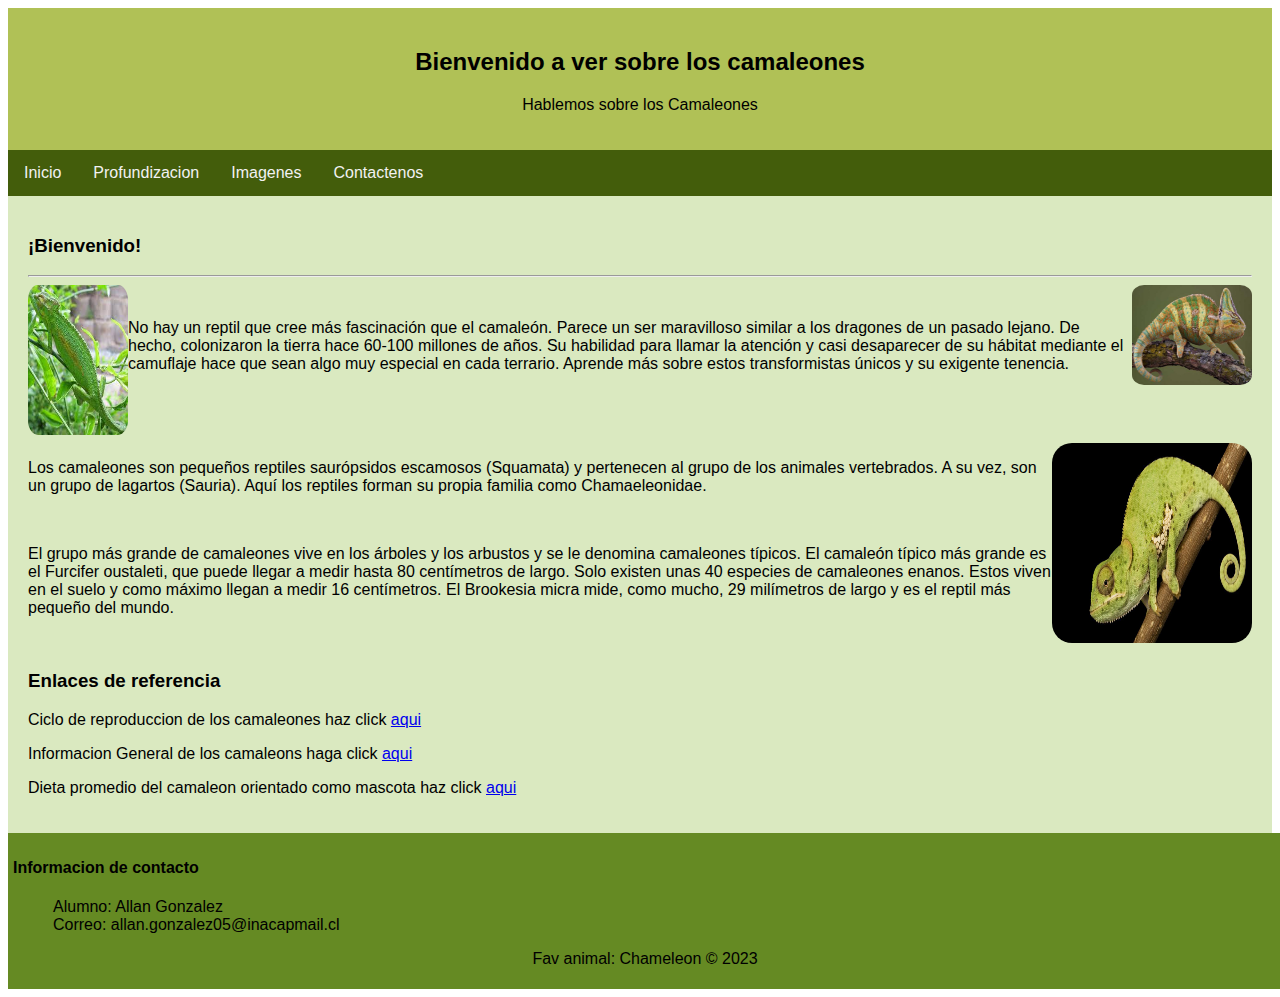
<file: Index.html>
<!DOCTYPE html>
<html lang="es">
<head>
    <meta charset="UTF-8">
    <meta http-equiv="X-UA-Compatible" content="IE=edge">
    <meta name="viewport" content="width=device-width, initial-scale=1.0">
    <link rel="stylesheet" href="css/estilo.css">
    <link rel="stylesheet" href="css/estilo_imagenes.css">
    <title>Sitio</title>
</head>
<body>
    <header>
        
        <h2>Bienvenido a ver sobre los camaleones</h2>
        <p>Hablemos sobre los Camaleones</p>
    </header>
    <nav>
        <a href="Index.html">Inicio</a>
        <a href="detalle.html">Profundizacion</a>
        <a href="galeria.html">Imagenes</a>
        <a href="contacto.html">Contactenos</a>
    </nav>
    <main>
        <h3>¡Bienvenido!</h3>
        <hr>
        <img id="img_3" width="100" height="150" src="imagenes/camaleon_index3.jpg" alt="camaleon_verde">
        <img id="img_1" src="imagenes/camaleon_index2.jpg"  width="120" height="100" alt="camaleon_header">
        <br>
        <p>No hay un reptil que cree más fascinación que el camaleón. Parece un ser maravilloso similar a los dragones de un pasado lejano. De hecho, colonizaron la tierra hace 60-100 millones de años. Su habilidad para llamar la atención y casi desaparecer de su hábitat mediante el camuflaje hace que sean algo muy especial en cada terrario. Aprende más sobre estos transformistas únicos y su exigente tenencia.</p>
        <br>
        <br>
        <br>
        <img id="img_2" width="200" height="200"  src="imagenes/Camaleon_index1.jpg" alt="camaleon">
        <p>
            Los camaleones son pequeños reptiles saurópsidos escamosos (Squamata) y pertenecen al grupo de los animales vertebrados. A su vez, son un grupo de lagartos (Sauria). Aquí los reptiles forman su propia familia como Chamaeleonidae.
        </p>
        <br>
       
        <p>
            El grupo más grande de camaleones vive en los árboles y los arbustos y se le denomina camaleones típicos. El camaleón típico más grande es el Furcifer oustaleti, que puede llegar a medir hasta 80 centímetros de largo. Solo existen unas 40 especies de camaleones enanos. Estos viven en el suelo y como máximo llegan a medir 16 centímetros. El Brookesia micra mide, como mucho, 29 milímetros de largo y es el reptil más pequeño del mundo.
        </p>
        <br>
        <h3>Enlaces de referencia</h3>
        <p>Ciclo de reproduccion de los camaleones haz click <a href="https://tucamaleon.com/como-nace-y-se-reproduce-un-camaleon/">aqui</a></p>
        <p>Informacion General de los camaleons haga click <a href="https://www.zooplus.es/magazine/reptiles/especies-de-reptiles/camaleon">aqui</a></p>
        <p>Dieta promedio del camaleon orientado como mascota haz click <a href="https://www.kiwoko.com/blogmundoanimal/que-come-un-camaleon/#:~:text=La%20dieta%20del%20camale%C3%B3n%20se,los%206%20metros%20por%20segundo.">aqui</a></p>
        
    </main>
    <footer>
        <h4>Informacion de contacto</h4>
        <ul>
            <li>Alumno: Allan Gonzalez</li>
            <li>Correo: allan.gonzalez05@inacapmail.cl</li>
        </ul>
        <p >Fav animal: Chameleon &copy; 2023</p>
    </footer>
</body>
</html>
</file>
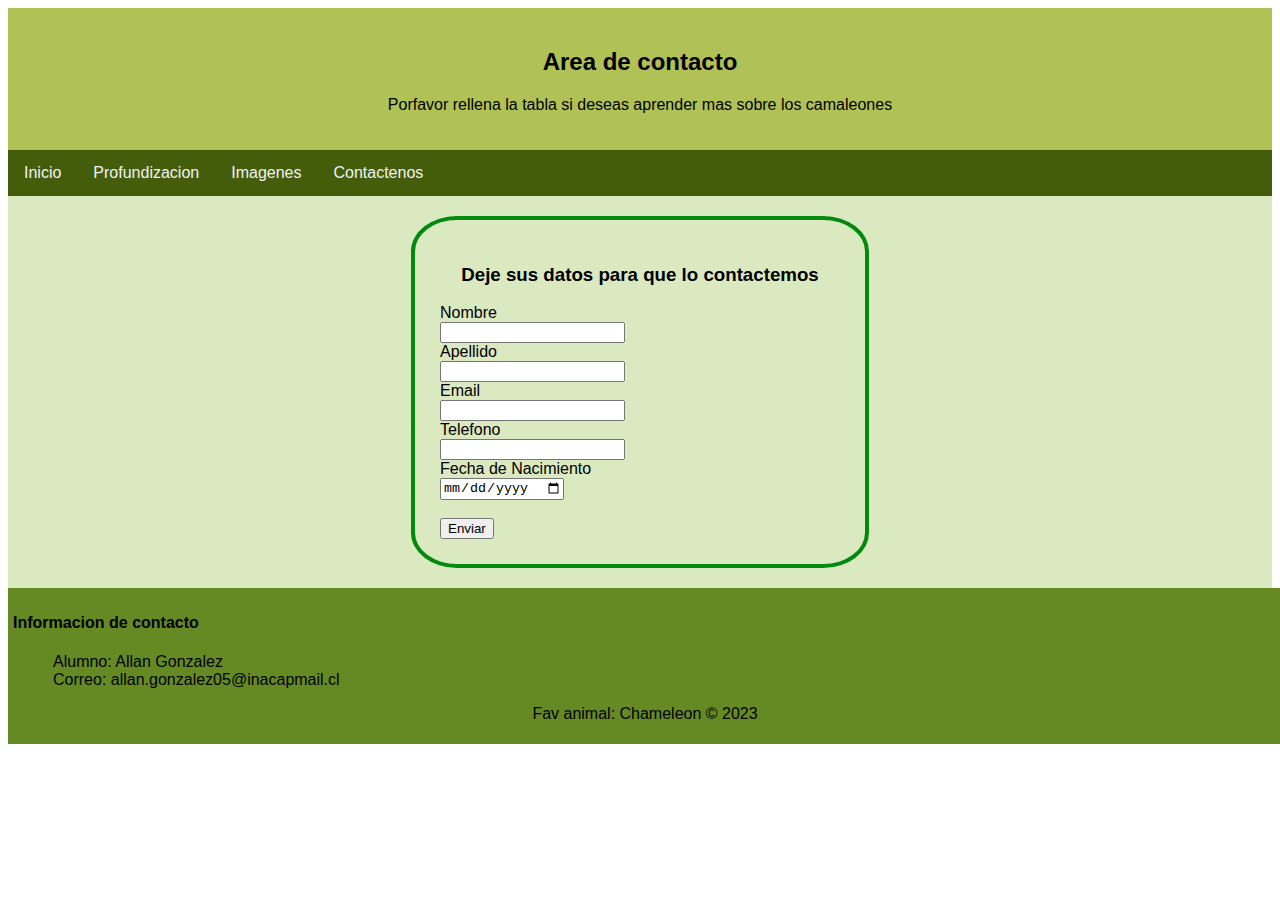
<file: contacto.html>
<!DOCTYPE html>
<html lang="es">
<head>
    <meta charset="UTF-8">
    <meta http-equiv="X-UA-Compatible" content="IE=edge">
    <meta name="viewport" content="width=device-width, initial-scale=1.0">
    <link rel="stylesheet" href="css/estilo.css">
    <title>Informacion a detalle del Camaleon</title>
</head>
<body>
    <header>
        <h2>Area de contacto</h2>
        <p>Porfavor rellena la tabla si deseas aprender mas sobre los camaleones</p>
    </header>
    <nav>
        <a href="Index.html">Inicio</a>
        <a href="detalle.html">Profundizacion</a>
        <a href="galeria.html">Imagenes</a>
        <a href="contacto.html">Contactenos</a>
    </nav>
    <main>
        
        <form class="submit">
            <h3>Deje sus datos para que lo contactemos</h3>
            <label for="nombre">Nombre</label><br>
            <input type="text" id="nombre" name="name"><br>
            <label for="apellido">Apellido</label><br>
            <input type="text" name="apellido" id="apellido"><br>
            <label for="correo">Email</label><br>
            <input type="email" name="mail" id="correo"><br>
            <label for="fono">Telefono</label><br>
            <input type="text" name="telefono" id="fono"><br>
            <label for="born">Fecha de Nacimiento</label><br>
            <input type="date" name="fecha" id="born"><br><br>
            <input class="button" type="submit" value="Enviar">
        </form>

    </main>
    <footer>
        <h4>Informacion de contacto</h4>
        <ul>
            <li>Alumno: Allan Gonzalez</li>
            <li>Correo: allan.gonzalez05@inacapmail.cl</li>
        </ul>
        <p >Fav animal: Chameleon &copy; 2023</p>
    </footer>
</body>
</html>
</file>
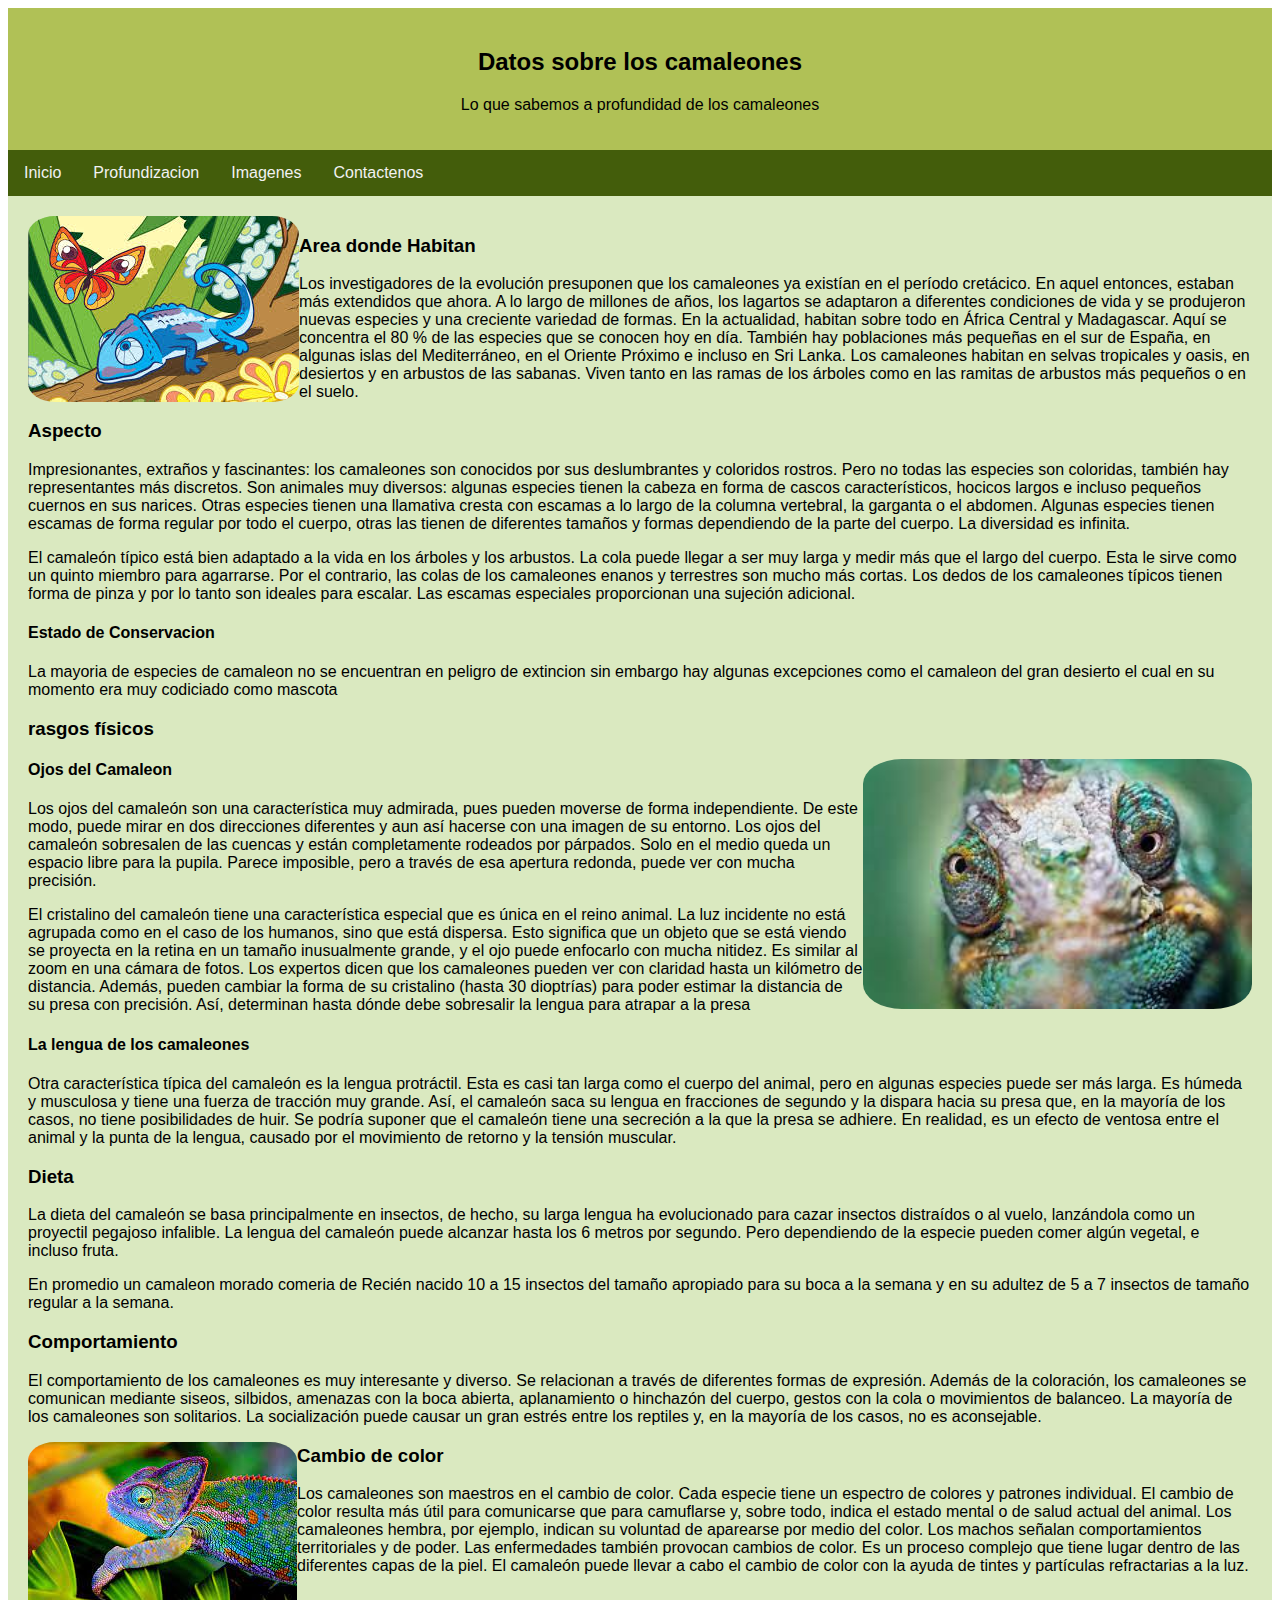
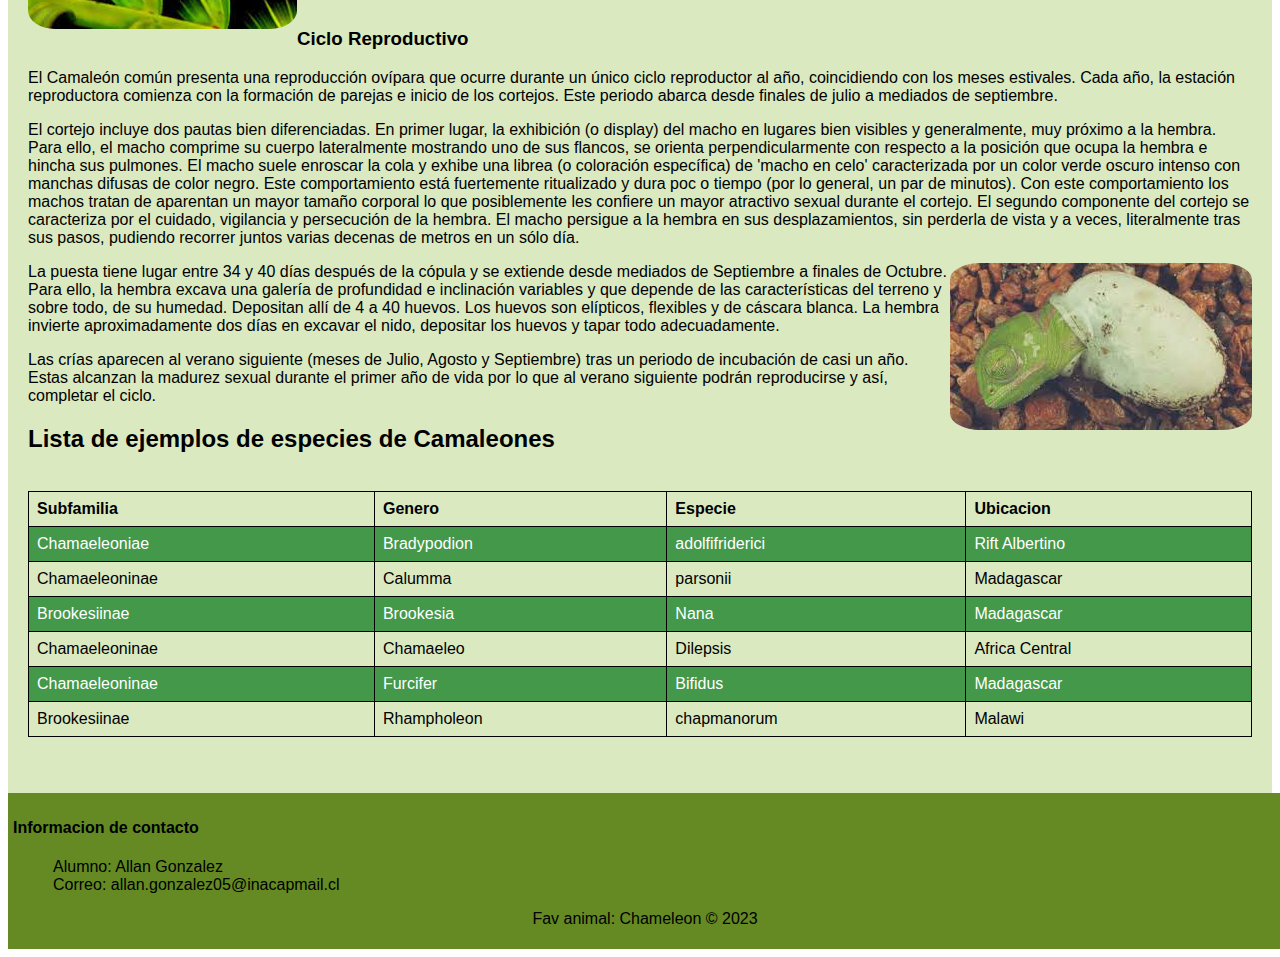
<file: detalle.html>
<!DOCTYPE html>
<html lang="es">
<head>
    <meta charset="UTF-8">
    <meta http-equiv="X-UA-Compatible" content="IE=edge">
    <meta name="viewport" content="width=device-width, initial-scale=1.0">
    <link rel="stylesheet" href="css/estilo.css">
    <link rel="stylesheet" href="css/estilo_imagenes.css">
    <title>Profundizacion del animal</title>
</head>
<body>
    <header>
        <h2>Datos sobre los camaleones</h2>
        <p>Lo que sabemos a profundidad de los camaleones</p>
    </header>
    <nav>
        <a href="Index.html">Inicio</a>
        <a href="detalle.html">Profundizacion</a>
        <a href="galeria.html">Imagenes</a>
        <a href="contacto.html">Contactenos</a>
    </nav>
    <main>
        <img id="img_3" src="imagenes/camaleon_detalle1.jfif" alt="camadraw">
        <h3>Area donde Habitan</h3>
        <p> 
            Los investigadores de la evolución presuponen que los camaleones ya existían en el período cretácico. En aquel entonces, estaban más extendidos que ahora.
             A lo largo de millones de años, los lagartos se adaptaron a diferentes condiciones de vida y se produjeron nuevas especies y una creciente variedad de formas. 
             En la actualidad, habitan sobre todo en África Central y Madagascar. Aquí se concentra el 80 % de las especies que se conocen hoy en día. 
             También hay poblaciones más pequeñas en el sur de España, en algunas islas del Mediterráneo, en el Oriente Próximo e incluso en Sri Lanka. 
             Los camaleones habitan en selvas tropicales y oasis, en desiertos y en arbustos de las sabanas.
              Viven tanto en las ramas de los árboles como en las ramitas de arbustos más pequeños o en el suelo.
              
        </p>

        <h3>Aspecto</h3>
        <p>
            Impresionantes, extraños y fascinantes: los camaleones son conocidos por sus deslumbrantes y coloridos rostros. Pero no todas las especies son coloridas, 
            también hay representantes más discretos. Son animales muy diversos: algunas especies tienen la cabeza en forma de cascos característicos,
             hocicos largos e incluso pequeños cuernos en sus narices. Otras especies tienen una llamativa cresta con escamas a lo largo de la columna vertebral, 
             la garganta o el abdomen. Algunas especies tienen escamas de forma regular por todo el cuerpo, otras las tienen de diferentes tamaños y 
             formas dependiendo de la parte del cuerpo. La diversidad es infinita.
        </p>
        <p>
            El camaleón típico está bien adaptado a la vida en los árboles y los arbustos. 
            La cola puede llegar a ser muy larga y medir más que el largo del cuerpo. Esta le sirve como un quinto miembro para agarrarse.
             Por el contrario, las colas de los camaleones enanos y terrestres son mucho más cortas. Los dedos de los camaleones 
             típicos tienen forma de pinza y por lo tanto son ideales para escalar. Las escamas especiales proporcionan una sujeción adicional.
        </p>
        <h4>Estado de Conservacion</h4>
        <p>La mayoria de especies de camaleon no se encuentran en peligro de extincion sin embargo hay algunas excepciones como el camaleon del gran desierto el cual en su momento era muy codiciado como mascota</p>
        <h3>rasgos físicos</h3>
        <img id="img_4" src="imagenes/camaleon_detalle2.jfif" alt="camaface">
        <h4>Ojos del Camaleon</h4>
        <p>
            Los ojos del camaleón son una característica muy admirada, pues pueden moverse de forma independiente. 
            De este modo, puede mirar en dos direcciones diferentes y aun así hacerse con una imagen de su entorno. 
            Los ojos del camaleón sobresalen de las cuencas y están completamente rodeados por párpados. 
            Solo en el medio queda un espacio libre para la pupila. Parece imposible, pero a través de esa apertura redonda, 
            puede ver con mucha precisión.
        </p>
        <p>
            El cristalino del camaleón tiene una característica especial que es única en el reino animal. 
            La luz incidente no está agrupada como en el caso de los humanos, sino que está dispersa. 
            Esto significa que un objeto que se está viendo se proyecta en la retina en un tamaño inusualmente grande, y el ojo puede enfocarlo con mucha nitidez. 
            Es similar al zoom en una cámara de fotos. Los expertos dicen que los camaleones pueden ver con claridad hasta un kilómetro de distancia. 
            Además, pueden cambiar la forma de su cristalino (hasta 30 dioptrías) para poder estimar la distancia de su presa con precisión. 
            Así, determinan hasta dónde debe sobresalir la lengua para atrapar a la presa
        </p>
        <h4>La lengua de los camaleones</h4>
        <p>
            Otra característica típica del camaleón es la lengua protráctil. Esta es casi tan larga como el cuerpo del animal, pero en algunas especies puede ser más larga. 
            Es húmeda y musculosa y tiene una fuerza de tracción muy grande. 
            Así, el camaleón saca su lengua en fracciones de segundo y la dispara hacia su presa que, en la mayoría de los casos, no tiene posibilidades de huir. 
            Se podría suponer que el camaleón tiene una secreción a la que la presa se adhiere. 
            En realidad, es un efecto de ventosa entre el animal y la punta de la lengua, causado por el movimiento de retorno y la tensión muscular.
        </p>
        <h3>Dieta</h3>
        <p>La dieta del camaleón se basa principalmente en insectos, de hecho, 
            su larga lengua ha evolucionado para cazar insectos distraídos o al vuelo, 
            lanzándola como un proyectil pegajoso infalible. La lengua del camaleón puede alcanzar hasta los 
            6 metros por segundo. Pero dependiendo de la especie pueden comer algún vegetal, e incluso fruta.</p>
        <p>En promedio un camaleon morado comeria de Recién nacido 10 a 15 insectos del tamaño apropiado para su boca a la semana
            y en su adultez de 5 a 7 insectos de tamaño regular a la semana.
        </p>
        <h3>Comportamiento</h3>
        <p>
            El comportamiento de los camaleones es muy interesante y diverso. 
            Se relacionan a través de diferentes formas de expresión. Además de la coloración, los camaleones se comunican mediante siseos, silbidos, 
            amenazas con la boca abierta, aplanamiento o hinchazón del cuerpo, gestos con la cola o movimientos de balanceo. La mayoría de los camaleones son solitarios.
             La socialización puede causar un gran estrés entre los reptiles y, en la mayoría de los casos, no es aconsejable.
        </p>
        <img id="img_3" src="imagenes/camaleon_detalle3.jfif" alt="camacolor">
        <h3>Cambio de color</h3>
        <p>
            Los camaleones son maestros en el cambio de color. Cada especie tiene un espectro de colores y patrones individual. 
            El cambio de color resulta más útil para comunicarse que para camuflarse y, sobre todo, indica el estado mental o de salud actual del animal. 
            Los camaleones hembra, por ejemplo, indican su voluntad de aparearse por medio del color. Los machos señalan comportamientos territoriales y de poder. 
            Las enfermedades también provocan cambios de color. Es un proceso complejo que tiene lugar dentro de las diferentes capas de la piel. 
            El camaleón puede llevar a cabo el cambio de color con la ayuda de tintes y partículas refractarias a la luz.
        </p>
        <br>
        <h3>Ciclo Reproductivo</h3>
        <p>El Camaleón común presenta una reproducción ovípara que ocurre durante un único ciclo reproductor al año,
             coincidiendo con los meses estivales. Cada año, la estación reproductora comienza con la 
             formación de parejas e inicio de los cortejos. Este periodo abarca desde finales de julio a 
             mediados de septiembre.</p>
        <p>El cortejo incluye dos pautas bien diferenciadas. En primer lugar, la 
            exhibición (o display) del macho en lugares bien visibles y generalmente, 
            muy próximo a la hembra. Para ello, el macho comprime su cuerpo lateralmente 
            mostrando uno de sus flancos, se orienta perpendicularmente con respecto a la posición que ocupa 
            la hembra e hincha sus pulmones. El macho suele enroscar la cola y exhibe una librea 
            (o coloración específica) de 'macho en celo' caracterizada por un color verde oscuro intenso 
            con manchas difusas de color negro. Este comportamiento está fuertemente ritualizado y dura poc
            o tiempo (por lo general, un par de minutos). Con este comportamiento los machos tratan de 
            aparentan un mayor tamaño corporal lo que posiblemente les confiere un mayor atractivo sexual 
            durante el cortejo. El segundo componente del cortejo se caracteriza por el cuidado, vigilancia y
             persecución de la hembra. El macho persigue a la hembra en sus desplazamientos, sin perderla de 
             vista y a veces, literalmente tras sus pasos, pudiendo recorrer juntos varias decenas de metros 
              en un sólo día. </p>

        </p>
        <img id="img_1" src="imagenes/cama_egg.jpg" alt="huevo_camaleon">
        
        <p>
            La puesta tiene lugar entre 34 y 40 días después de la cópula y se extiende desde mediados de 
            Septiembre a finales de Octubre. Para ello, la hembra excava una galería de profundidad e 
            inclinación variables y que depende de las características del terreno y sobre todo, de su humedad.
             Depositan allí de 4 a 40 huevos. Los huevos son elípticos, flexibles y de cáscara blanca. 
             La hembra invierte aproximadamente dos días en excavar el nido, depositar los huevos y tapar 
             todo adecuadamente.
        </p>
        
        <p>
            Las crías aparecen al verano siguiente (meses de Julio, Agosto y Septiembre) 
            tras un periodo de incubación de casi un año. Estas alcanzan la madurez sexual durante 
            el primer año de vida por lo que al verano siguiente podrán reproducirse y así, completar el ciclo.
            
        </p>
        <h2>Lista de ejemplos de especies de Camaleones</h2>
        <br>
        <table>
            <tr>
                <th>Subfamilia</th>
                <th>Genero</th>
                <th>Especie</th>
                <th>Ubicacion</th>
            </tr>
            <tr>
                <td>Chamaeleoniae</td>
                <td>Bradypodion</td>
                <td>adolfifriderici</td>
                <td>Rift Albertino</td>
            </tr>
            <tr>
                <td>Chamaeleoninae</td>
                <td>Calumma</td>
                <td>parsonii</td>
                <td>Madagascar</td>
            </tr>
            <tr>
                <td>Brookesiinae</td>
                <td>Brookesia</td>
                <td>Nana</td>
                <td>Madagascar</td>
            </tr>
            <tr>
                <td>Chamaeleoninae</td>
                <td>Chamaeleo</td>
                <td>Dilepsis</td>
                <td>Africa Central</td>
            </tr>
            <tr>
                <td>Chamaeleoninae</td>
                <td>Furcifer</td>
                <td>Bifidus</td>
                <td>Madagascar</td>
            </tr>
            <tr>
                <td>Brookesiinae</td>
                <td>Rhampholeon</td>
                <td>chapmanorum</td>
                <td>Malawi</td>
            </tr>
        </table>
        <br>
        <br>
    </main>
    <footer>
        <h4>Informacion de contacto</h4>
        <ul>
            <li>Alumno: Allan Gonzalez</li>
            <li>Correo: allan.gonzalez05@inacapmail.cl</li>
        </ul>
        <p >Fav animal: Chameleon &copy; 2023</p>
    </footer>
</body>
</html>
</file>
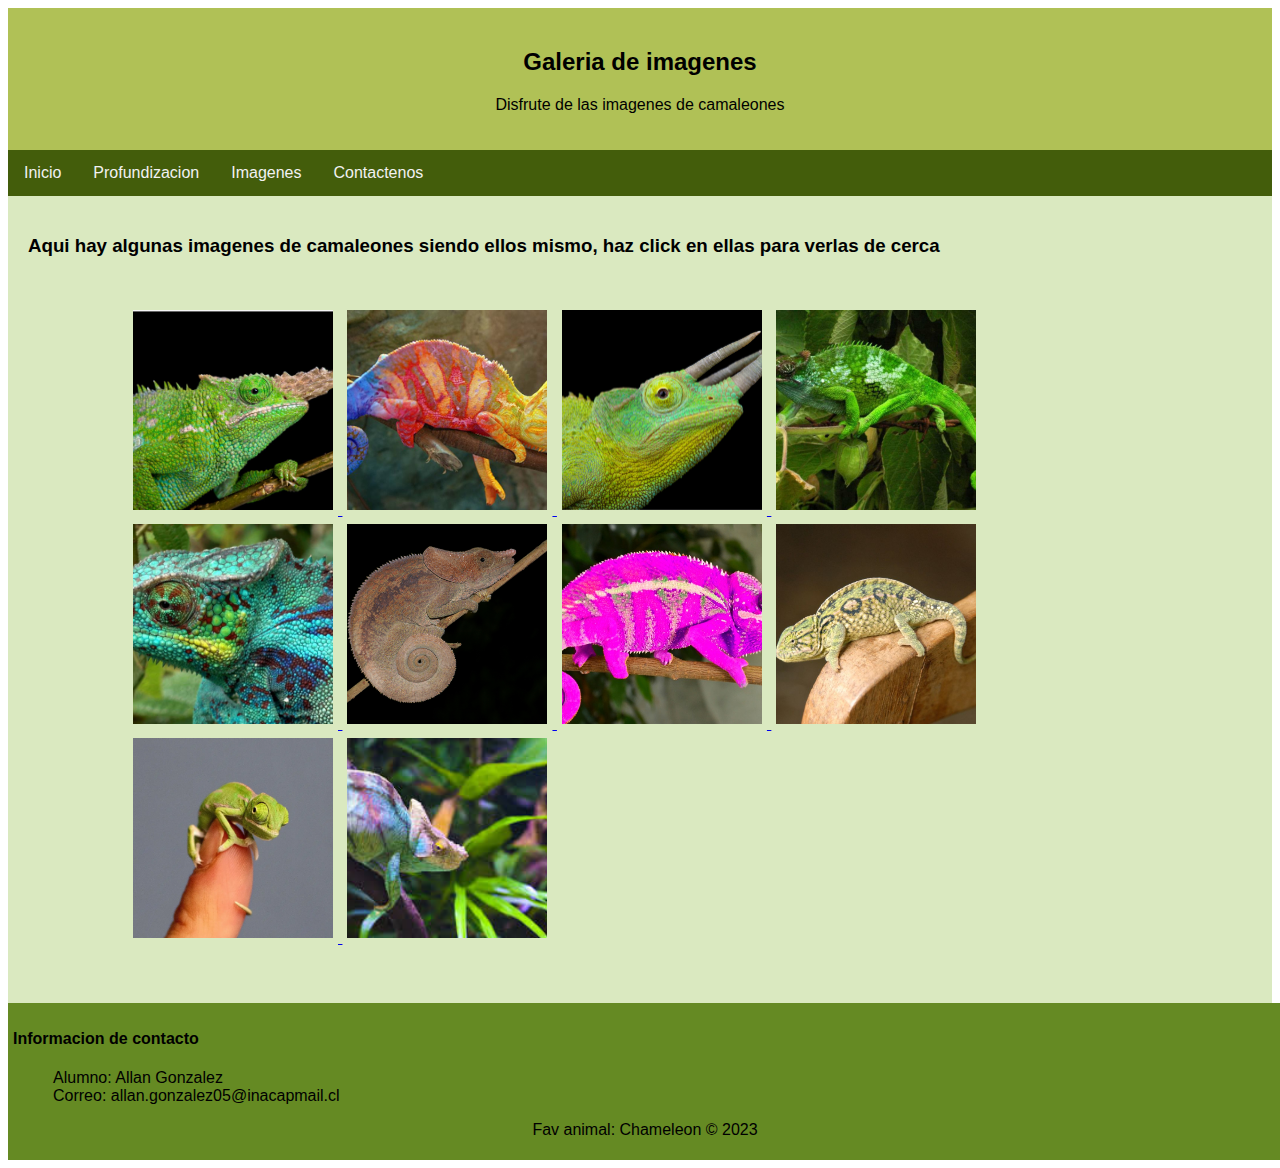
<file: galeria.html>
<!DOCTYPE html>
<html lang="es">
<head>
    <meta charset="UTF-8">
    <meta http-equiv="X-UA-Compatible" content="IE=edge">
    <meta name="viewport" content="width=device-width, initial-scale=1.0">
    <link rel="stylesheet" href="css/estilo.css">
    <link rel="stylesheet" href="css/estilo_imagenes.css">
    <title>Galeria de imagenes</title>
</head>
<body>
    <header>
        <h2>Galeria de imagenes</h2>
        <p>Disfrute de las imagenes de camaleones</p>
    </header>
    <nav>
        <a href="Index.html">Inicio</a>
        <a href="detalle.html">Profundizacion</a>
        <a href="galeria.html">Imagenes</a>
        <a href="contacto.html">Contactenos</a>
    </nav>
    <main>
        <h3>Aqui hay algunas imagenes de camaleones siendo ellos mismo, haz click en ellas para verlas de cerca</h3>
        <section>
        <a target="_blank"  href="imagenes/camagall_1.jpg">
            <img src="imagenes/camagall_1.jpg" alt="cama1">
        </a>
        <a target="_blank" href="imagenes/camagall_2.jpg">
            <img src="imagenes/camagall_2.jpg" alt="cama2">
        </a>
        <a target="_blank" href="imagenes/camagall_3.jpg">
            <img src="imagenes/camagall_3.jpg" alt="cama3">
        </a>
        <a target="_blank" href="imagenes/camagall_4.jpg">
            <img src="imagenes/camagall_4.jpg" alt="cama4">
        </a>
        <a target="_blank" href="imagenes/camagall_5.jpg">
            <img src="imagenes/camagall_5.jpg" alt="cama5">
        </a>
        <a target="_blank" href="imagenes/camagall_6.jpg">
            <img src="imagenes/camagall_6.jpg" alt="cama6">
        </a>
        <a target="_blank" href="imagenes/camagall_7.jpg">
            <img src="imagenes/camagall_7.jpg" alt="cama7_daltonico">
        </a>
        <a target="_blank" href="imagenes/camagall_8.jpg">
            <img src="imagenes/camagall_8.jpg" alt="cama8">
        </a>
        <a target="_blank" href="imagenes/camagall_9.jpg">
            <img src="imagenes/camagall_9.jpg" alt="cama9">
        </a>
        <a target="_blank" href="imagenes/camagall_10.jpg">
            <img src="imagenes/camagall_10.jpg" alt="cama10">
        </a>
        <br>
        <br>
        </section>
        <br>
        <br>
    </main>
    <footer>
        <h4>Informacion de contacto</h4>
        <ul>
            <li>Alumno: Allan Gonzalez</li>
            <li>Correo: allan.gonzalez05@inacapmail.cl</li>
        </ul>
        <p >Fav animal: Chameleon &copy; 2023</p>
    </footer>
</body>
</html>
</file>
<file: css/estilo.css>
body {
    font-family: 'Lucida Sans', 'Lucida Sans Regular', 'Lucida Grande', 'Lucida Sans Unicode', Geneva, Verdana, sans-serif;
    
}

header {
    background-color: #b0c156;
    text-align: center;
    padding: 20px;
}

nav {
    background-color: #435d0b;
    overflow: hidden;
}

nav a {
    color: #f2f2f2;
    display: block;
    padding: 14px 16px;
    text-decoration: none;
    text-align: center;
    float: left;
}

nav a:hover{
    background-color: #ddd;
    color: black;
}

main {
    padding: 20px;
    background-color:#dae9c0
}

table {
    border-collapse: collapse;
    width: 100%;
}

td, th {
    border: 1px solid black;
    text-align: left;
    padding: 8px;
}

tr:nth-child(even) {
    background-color: #43984a;
    color: white;
}

ul {
    list-style-type:none;
}

footer {
    background-color: #658a23;

    padding: 5px;
    bottom: 0;
    right: 0;
    width: 100%;
}

footer p {
    text-align: center;
}

.submit {
    width: 400px;
    padding: 25px;
    margin: auto;
    border-radius: 10%;
    border: 4px solid #028a0f;
}
.submit h3 {
    text-align: center;
}
</file>
<file: css/estilo_imagenes.css>
#img_1, #img_2, #img_4{float: right;}

#img_3 {float: left;}

#img_1, #img_2, #img_3, #img_4 {border-radius: 10%;}

#img_4 {width: auto; height: 250px;}

section {
    margin-top: 30px;
    margin-left: 100px;
    margin-right: 100px;
    display: inline-table;
    justify-content: center;
}
section img {
    width: 200px;
    height: 200px;
    margin: 5px;
    object-fit: cover;
    cursor: pointer;
    transition: 0.3s;
}

section img:hover {
    transform: scale(1.1);
}
</file>
